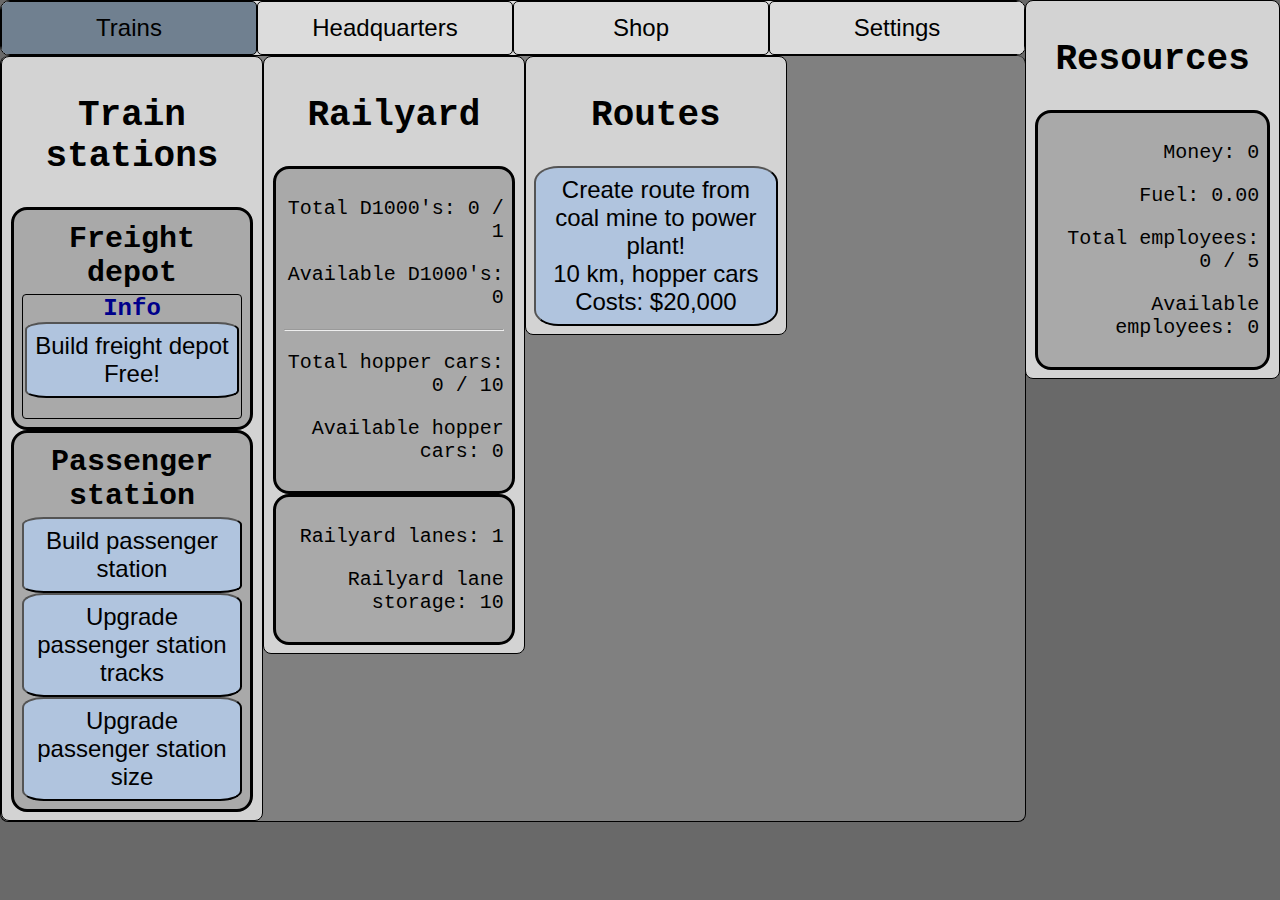
<file: index.html>
<!DOCTYPE html>
<html>
<header>
    <title>bobby's railway game</title>
    <link rel="stylesheet" href="stylesheet.css">
</header>

<body>
    <div class="tab">
        <button class="tablinks" id="trainTabButton" onclick="openTab(event, 'trainsTab')">Trains</button>
        <button class="tablinks" id="headquartersTabButton" onclick="openTab(event, 'headquartersTab')">Headquarters</button>
        <button class="tablinks" id="shopTabButton" onclick="openTab(event, 'shopTab')">Shop</button>
        <button class="tablinks" id="settingsTabButton" onclick="openTab(event, 'settingsTab')">Settings</button>
    </div>
    <div id="trainsTab" class="tabcontent">
        <div class="mainDiv">
            <h2>Train stations</h2>
            <div class="subDiv">
                <h3>Freight depot</h3>
                <div class="subTrainStationDiv">
                    <h4>Info</h4>
                    <div id="freightProgress">
                        <div id="freightProgressBar"></div>
                    </div>
                    <button id="buildFreightDepot" onclick="buildFreightDepot()">Build freight depot<br>Free!</button>
                    <button id="collectFeesButton" onclick="freightFees()">Collect fees</button>
                    <p class="freightDepotStats" id="freightDepotSpeed"></p>
                    <p class="freightDepotStats" id="freightDepotSize"></p>
                    <p class="freightDepotStats" id="freightDepotTracks"></p>
                </div>
                <div id="freightDepotUpgradesDiv" class="subTrainStationDiv">
                    <h4>Upgrades</h4>
                    <button id="upgradeFreightDepotSpeed1" onclick="upgradeFreightDepot('upgradeFreightDepotSpeed1', 'speed', 200, 'upgradeFreightDepotSize1')">Upgrade freight depot speed<br>Costs: $200</button>
                    <button id="upgradeFreightDepotSpeed2">Upgrade freight depot speed<br>Costs: $500</button>
                    <button id="upgradeFreightDepotSpeed3">Upgrade freight depot speed<br>Costs: $500</button>
                    <button id="upgradeFreightDepotSpeed4">Upgrade freight depot speed<br>Costs: $500</button>
                    <button id="upgradeFreightDepotSize1" onclick="upgradeFreightDepot('upgradeFreightDepotSize1', 'size', 500, 'upgradeFreightDepotTrack1')">Upgrade freight depot size<br>Costs: $500</button>
                    <button id="upgradeFreightDepotSize2">Upgrade freight depot size<br>Costs: $500</button>
                    <button id="upgradeFreightDepotSize3">Upgrade freight depot size<br>Costs: $500</button>
                    <button id="upgradeFreightDepotSize4">Upgrade freight depot size<br>Costs: $500</button>
                    <button id="upgradeFreightDepotTrack1" onclick="upgradeFreightDepot('upgradeFreightDepotTrack1', 'tracks', 1200)">Upgrade freight depot tracks<br>Costs: $1,200</button>
                    <button id="upgradeFreightDepotTrack2">Upgrade freight depot tracks<br>Costs: $500</button>
                    <button id="upgradeFreightDepotTrack3">Upgrade freight depot tracks<br>Costs: $500</button>
                    <button id="upgradeFreightDepotTrack4">Upgrade freight depot tracks<br>Costs: $500</button>
                </div>
            </div>
            <div class="subDiv">
                <h3>Passenger station</h3>
                <button>Build passenger station</button>
                <button>Upgrade passenger station tracks</button>
                <button>Upgrade passenger station size</button>
            </div>
        </div>
        <div id="railyardDiv" class="mainDiv">
            <h2>Railyard</h2>
            <div class="subDiv">
                <p id="d1000TotalCount" class="stuffCount"></p>
                <p id="d1000AvailableCount" class="stuffCount"></p>
                <hr>
                <p id="hopperCarTotalCount" class="stuffCount"></p>
                <p id="hopperCarAvailableCount" class="stuffCount"></p>
            </div>
            <div class="subDiv">
                <p id="railyardLanesCount" class="stuffCount"></p>
                <p id="railyardStorageCount" class="stuffCount"></p>
            </div>
        </div>
        <div class="mainDiv">
            <h2>Routes</h2>
            <button id="route1Button"
                onclick="createRoute('coalMineToPowerPlant', 'Coal mine to power plant', 10, 'hopperCar', 'route1Button')">Create
                route from coal mine to power plant!<br>10 km, hopper cars<br>Costs: $20,000</button>
            <div id="routeInfo" class="subDiv">
                <h3 id="routeTitle"></h3>
                <p id="routeLegnth"></p>
                <p id="routeFuel"></p>
                <div class="subRouteDiv">
                    <p id="locomotiveCount" class="routeInfoP"></p>
                    <button class="addRollingStockButton" onclick="addLocomotive('d1000')">+</button>
                    <button class="addRollingStockButton" onclick="removeLocomotive('d1000')">-</button>
                </div>

                <div class="subRouteDiv">
                    <p id="freightCarCount" class="routeInfoP"></p>
                    <button class="addRollingStockButton" onclick="addFreightCar('hopperCar')">+</button>
                    <button class="addRollingStockButton" onclick="removeFreightCar('hopperCar')">-</button>
                </div>

                <div class="subRouteDiv">
                    <p id="allocatedFuelCount" class="routeInfoP"></p>
                    <button class="addRollingStockButton" onclick="allocateFuel(1000)">+</button>
                </div>

                <div class="subRouteDiv" id="routeControlDiv">
                    <button id="routeStep1" onclick="loadTrain()" class="routeControlButton">Load train</button>
                    <button id="routeStep2" onclick="dispatchTrain1()" class="routeControlButton">Dispatch
                        train</button>
                    <button id="routeStep3" onclick="trainTravel1()" class="routeControlButton">Drive train</button>
                    <button id="routeStep4" onclick="unloadTrain()" class="routeControlButton">Unload train</button>
                    <button id="routeStep5" onclick="dispatchTrain2()" class="routeControlButton">Dispatch
                        train</button>
                    <button id="routeStep6" onclick="trainTravel2()" class="routeControlButton">Drive train</button>
                    <p id="countdownTimer"></p>
                </div>
            </div>
        </div>
    </div>
    <div id="headquartersTab" class="tabcontent">
        <div id="headquartersDiv" class="mainDiv">
            <h2>Headquarters</h2>
            <div class="subDiv">
                <h3>Employees</h3>
            </div>
        </div>
        <div id="researchCenterDiv" class="mainDiv">
            <h2>Research</h2>
            <div class="subDiv">
                <h3>Research Center</h3>
                <button>Build research center</button>
                <button>Upgrade research Center</button>
            </div>
            <div class="subDiv">
                <h3>Research</h3>
                <button>Research</button>
            </div>
        </div>
    </div>
    <div id="shopTab" class="tabcontent">
        <div class="mainDiv">
            <h2>Locomotives</h2>

            <button onclick="buyLocomotive('d1000')" class="shopButton">Buy d1000 locomotive<br>Costs
                $300,000</button>
            <button onclick="buyLocomotive('d1000')" class="shopButton">Buy d1010 locomotive<br>Costs
                $550,000</button>
            <button onclick="buyLocomotive('d1000')" class="shopButton">Buy d1020 locomotive<br>Costs
                $1,000,000</button>
        </div>
        <div class="mainDiv">
            <h2>Freight cars</h2>
            <button onclick="buyFreightCar('hopperCar')" class="shopButton">Buy hopper car<br>Costs
                $120,000</button>
        </div>

        <div class="mainDiv">
            <h2>Fuel</h2>
            <button onclick="buyFuel(1000)" class="shopButton">Buy 1,000 liters of fuel<br>Costs $10,000</button>
        </div>
    </div>
    </div>
    <div id="settingsTab" class="tabcontent">
        <div id="settingsDiv" class="mainDiv">
            <h2>Settings</h2>
            <button class="settingButton" onclick="saveData()">Save data</button>
            <button class="settingButton" onclick="resetData()">Reset data</button>
            <button class="settingButton" onclick="downloadData()">Export data</button>
            <button class="settingButton" onclick="uploadData()">Import data</button>
            <div class="subDiv">
                <h4>Things to note!!</h3>
                    <p id="info">You can only start utilizing a route after you have assigned at least 1 locomotive and
                        1 freight car and allocated some fuel to it.</p>
                    <h4>Credits!!</h4>
                    <p id="info">Bobby (developer)<br>w3schools.com (copy/pasted code)</p>
                    <div id="subNoteworthyDiv" target="_blank">
                        <a href="https://discord.gg/JYCJGyaZRJ">Discord</a>
                    </div>
            </div>
        </div>
    </div>
    <div id="resourcesDiv" class="mainDiv">
        <h2>Resources</h2>
        <div class="subDiv">
            <p id="moneyCount" class="stuffCount"></p>
            <p id="fuelCount" class="stuffCount"></p>
            <p id="totalEmployeeCount" class="stuffCount"></p>
            <p id="availableEmployeeCount" class="stuffCount"></p>
        </div>
    </div>

</body>


<script src="rollingStockStats.js"></script>
<script src="data.js"></script>
<script src="routes.js"></script>
<script src="main.js"></script>
<script src="saving.js"></script>
<script src="train.js"></script>
<script src="research.js"></script>
<script src="page.js"></script>
<script src="init.js"></script>

</html>
</file>
<file: stylesheet.css>
body {
    background-color: dimgrey;
    margin: 0 0 0 0;
    padding: 0 0 0 0;
}

.mainDiv {
    border-color: black;
    border-style: solid;
    border-radius: 8px;
    border-width: 1px;
    background-color: lightgray;
    display: inline;
    float: left;
    padding: 8px;
    width: 23.825%;
    margin: 0 0 0 0;
}

#settingsDiv {
    background-color: aliceblue;
    padding: 8px;
    width: 30%;
}

.subDiv {
    border-radius: 16px;
    border-color: black;
    border-style: solid;
    width: 90%;
    height: fit-content;
    background-color: darkgray;
    padding: 8px;
    text-align: right;
    margin: auto;
}

.stuffCount {
    font-size: 20px;
    font-weight: 4px;
    font-family: 'Courier New', Courier, monospace;
}

h2 {
    text-align: center;
    font-family: 'Courier New', Courier, monospace;
    font-size: 36px;
}

h3 {
    text-align: center;
    font-family: 'Courier New', Courier, monospace;
    font-size: 30px;
    margin-top: 4px;
    margin-bottom: 4px;
}

h4 {
    font-family: 'Courier New', Courier, monospace;
    color: darkblue;
    font-size: 24px;
    margin: 0;
    text-align: center;
}

button {
    border-radius: 10%;
    padding: 8px;
    background-color: lightsteelblue;
    transition: 0.5s;
    margin-left: 16px;
    font-size: 24px;
    font-family: 'Gill Sans', 'Gill Sans MT', Calibri, 'Trebuchet MS', sans-serif;
    margin: auto;
    display: block;
}

button:hover {
    background-color: steelblue;
    cursor: pointer;
}

.routeInfoP {
    font-size: 20px;
    display: inline;
    font-family: 'Courier New', Courier, monospace;
    margin: 0;
}

.addRollingStockButton {
    padding: 0;
    float: right;
    display: inline;
    margin: 0;
    width: 10%;
    height: 80%;
    text-align: center;
}

#routeInfo {
    margin: auto;
    display: none;
    height: fit-content;
    text-align: left;
    padding: 12px;
}

.settingButton {
    margin: auto;
    width: 50%;
    display: block;
}

.subRouteDiv {
    width: 98%;
    border-color: black;
    border-style: solid;
    border-radius: 5px;
    background-color: cadetblue;
    margin: auto;
    height: fit-content;
    padding: 4px;
    height: 50px;
}

#routeControlDiv {
    display: none;
    height: fit-content;
    padding: 4px;
    border-color: black;
    border-style: solid;
    border-radius: 5px;
    background-color: slategray;
}

.routeControlButton {
    width: fit-content;
    height: fit-content;
    margin: auto;
    font-size: 20px;
    padding: 5px;
    display: none;
}

#countdownTimer {
    font-size: 20px;
    font-family: 'Courier New', Courier, monospace;
    text-align: center;
}

#info {
    font-size: 18px;
    font-weight: 4px;
    font-family: 'Courier New', Courier, monospace;
    text-align: justify;
    text-justify: inter-word;
}

.shopButton {
    font-size: 20px;
    padding: 4px;
    display: block;
    width: 90%;
    margin: auto;
}

a {
    font-family: 'Courier New', Courier, monospace;
    font-size: 20px;
    margin: auto;
    margin-top: 0;
}

#subNoteworthyDiv {
    text-align: center;
}

.tab {
    overflow: hidden;
    width: 80%;
    border-color: black;
    border-style: solid;
    border-width: 1px;
    border-radius: 10px;
    background-color: gainsboro;
    margin: 0;
    padding: 0;
}

.tab button {
    background-color: inherit;
    float: left;
    border-style: solid;
    border-radius: 5px;
    border-color: black;
    border-width: 1px;
    cursor: pointer;
    padding: 12px;
    transition: 0.3s;
    width: 25%;
    ;
}

.tab button:hover {
    background-color: darkslategray;
}

.tab button.active {
    background-color: slategray;
}

.tabcontent {
    overflow: hidden;
    display: none;
    border-color: black;
    border-style: solid;
    border-radius: 8px;
    border-width: 1px;
    border-top: none;
    width: 80%;
    height: fit-content;
    background-color: gray;
    margin: 0;
    padding: 0;
}

#resourcesDiv {
    width: 18.5%;
    position: fixed;
    top: 0;
    right: 0;

}

#freightProgress {
    width: 90%;
    margin: auto;
    border-radius: 5px;
    border-color: black;
    border-width: 1px;
    border-style: solid;
    background-color: #ddd;
    display: none;
}

#freightProgressBar {
    width: 0%;
    height: 30px;
    background-color: #04AA6D;
}

.subTrainStationDiv {
    border-style: solid;
    border-color: black;
    border-radius: 4px;
    border-width: 1px;
}

.freightDepotStats {
    font-size: 20px;
    display: block;
    font-family: 'Courier New', Courier, monospace;
    text-align: center;
}
</file>
